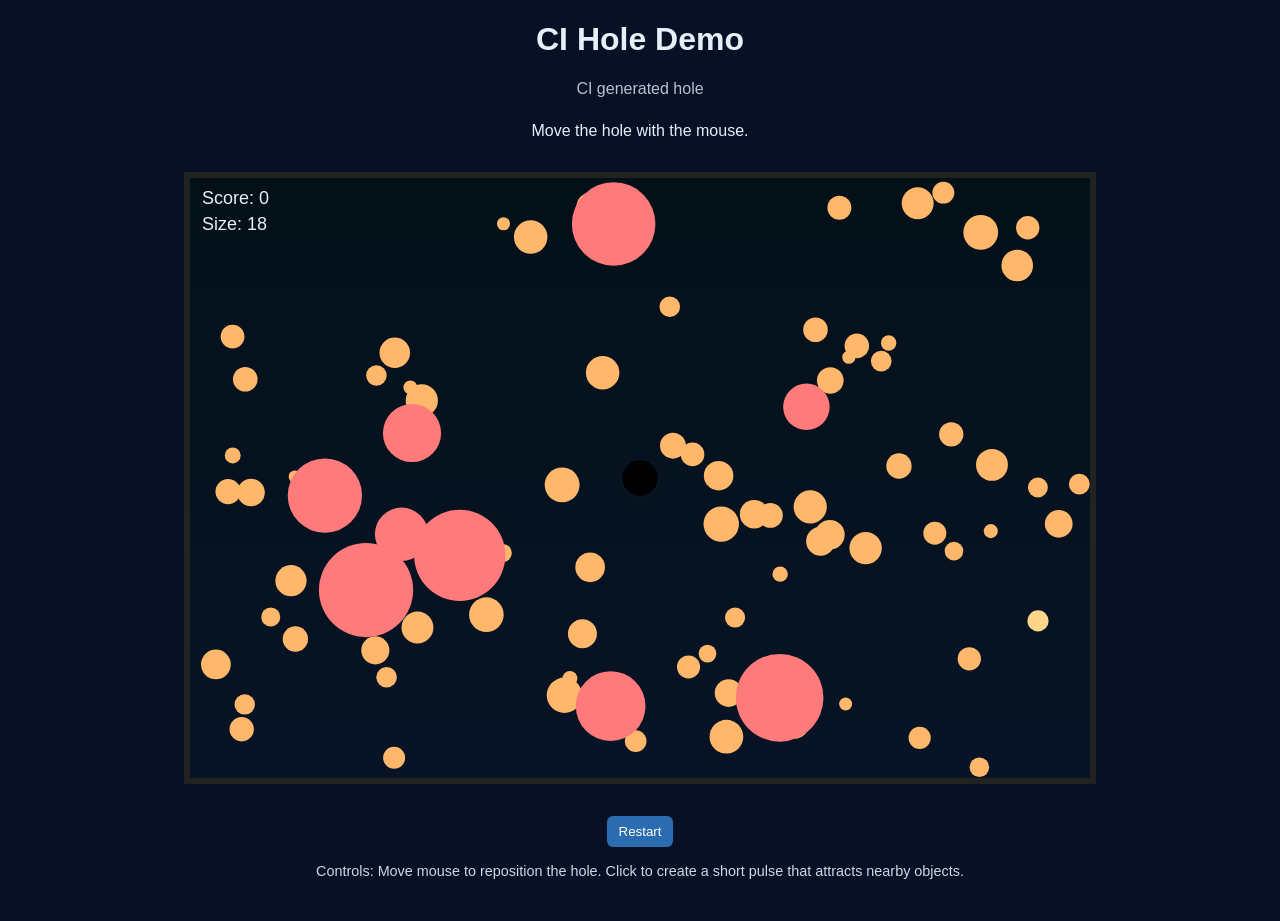
<file: artifact_8814067917/generated_by_ci.html>
<!doctype html>
<html>
<head>
  <meta charset="utf-8" />
  <title>CI Hole Demo</title>
  <meta name="viewport" content="width=device-width,initial-scale=1" />
  <style>
    html,body { height:100%; margin:0; background:#071025; color:#e6eef8; font-family:Inter,Segoe UI,Arial; }
    #game { display:block; margin:24px auto; background:#05111b; border:6px solid #222; max-width:900px; }
    .hud { text-align:center; padding:8px; }
    .btn { background:#2b6cb0; color:white; padding:8px 12px; border-radius:6px; cursor:pointer; border:none; }
    .note { font-size:0.9rem; opacity:0.9 }
  </style>
</head>
<body>
  <div style="max-width:960px;margin:12px auto;text-align:center;">
    <h1>CI Hole Demo</h1>
    <p style="opacity:0.8">CI generated hole</p>
    <div class="hud">Move the hole with the mouse.</div>
    <canvas id="game" width="900" height="600"></canvas>
    <div class="hud"><button id="restart" class="btn">Restart</button></div>
    <div class="hud note">Controls: Move mouse to reposition the hole. Click to create a short pulse that attracts nearby objects.</div>
  </div>
  <!-- Embedded assets for portability -->
  <div style="display:none"><svg xmlns="http://www.w3.org/2000/svg" width="64" height="64" viewBox="0 0 64 64">`n  <circle cx="32" cy="32" r="28" fill="#111" stroke="#fff" stroke-width="2" />`n  <circle cx="24" cy="24" r="6" fill="#ffcc00" />`n</svg>
</div>
<script>

function playPulseSound(){
  try{
    const ctx = new (window.AudioContext || window.webkitAudioContext)();
    const o = ctx.createOscillator();
    const g = ctx.createGain();
    o.type = 'sawtooth'; o.frequency.value = 220;
    g.gain.value = 0.0001;
    o.connect(g); g.connect(ctx.destination);
    const now = ctx.currentTime; g.gain.setValueAtTime(0.0001, now); g.gain.exponentialRampToValueAtTime(0.06, now+0.01);
    o.start(now); g.gain.exponentialRampToValueAtTime(0.0001, now+0.25); o.stop(now+0.3);
  }catch(e){ /* ignore */ }
}

// Hole.io-like simple prototype
const canvas = document.getElementById('game');
const ctx = canvas.getContext('2d');
const W = canvas.width, H = canvas.height;

let mouse = {x: W/2, y: H/2};
let pulse = 0;
canvas.addEventListener('mousemove', e=>{
  const rect = canvas.getBoundingClientRect(); mouse.x = e.clientX - rect.left; mouse.y = e.clientY - rect.top; });
canvas.addEventListener('click', e=>{ pulse = 12; playPulseSound(); });

function rand(min,max){ return min + Math.random()*(max-min); }

let objects = [];
function populate(){ objects = []; // many small items and some large
  for(let i=0;i<80;i++){
    const r = rand(6,18); objects.push({x:rand(r, W-r), y:rand(r, H-r), r: r, color: '#ffb86b', mass: Math.PI*r*r});
  }
  // bigger structures
  for(let i=0;i<10;i++){ const r = rand(22,48); objects.push({x:rand(r,W-r), y:rand(r,H-r), r:r, color:'#ff7b7b', mass: Math.PI*r*r}); }
}

let hole = {x: W/2, y: H/2, r: 18, area: Math.PI*18*18};
let targetArea = hole.area * 10; // win condition
let score = 0;
let win = false;

function reset(){ populate(); hole = {x: W/2, y: H/2, r: 18, area: Math.PI*18*18}; targetArea = hole.area * 10; score = 0; win=false; }
reset();

function update(){ if(win) return;
  // move hole smoothly towards mouse for feel
  hole.x += (mouse.x - hole.x)*0.18; hole.y += (mouse.y - hole.y)*0.18;
  // pulse effect reduces over time
  if(pulse>0) pulse -= 0.5;
  // objects drift slightly
  for(let obj of objects){ obj.x += (Math.random()-0.5)*0.6 + (pulse>0?(hole.x-obj.x)/200:0); obj.y += (Math.random()-0.5)*0.6 + (pulse>0?(hole.y-obj.y)/200:0); }

  // swallowing: if object center within hole radius + small margin -> remove and grow
  for(let i=objects.length-1;i>=0;i--){ const o = objects[i]; const dx = o.x - hole.x, dy = o.y - hole.y; const dist = Math.sqrt(dx*dx+dy*dy);
    if(dist < Math.max(4, hole.r - o.r*0.4)){
      // swallow
      hole.area += o.mass; hole.r = Math.sqrt(hole.area/Math.PI);
      objects.splice(i,1); score += Math.round(o.mass/10);
    }
    // keep objects in bounds
    if(o.x < o.r) o.x = o.r; if(o.x > W-o.r) o.x = W-o.r; if(o.y<o.r) o.y=o.r; if(o.y>H-o.r) o.y=H-o.r;
  }

  if(hole.area >= targetArea){ win = true; }

  // spawn tiny objects occasionally
  if(Math.random() < 0.02) objects.push({x:rand(8,W-8), y:rand(8,H-8), r: rand(6,12), color:'#ffd58a', mass:0});
}

function render(){ ctx.clearRect(0,0,W,H);
  // background
  const g = ctx.createLinearGradient(0,0,0,H); g.addColorStop(0,'#041018'); g.addColorStop(1,'#081426'); ctx.fillStyle=g; ctx.fillRect(0,0,W,H);
  // objects
  for(let o of objects){ ctx.fillStyle = o.color || '#ffa'; ctx.beginPath(); ctx.arc(o.x,o.y,o.r,0,Math.PI*2); ctx.fill(); }
  // hole (draw as dark circle with soft edge)
  const grd = ctx.createRadialGradient(hole.x,hole.y, Math.max(1, hole.r*0.2), hole.x,hole.y,hole.r*1.8);
  grd.addColorStop(0,'rgba(0,0,0,1)'); grd.addColorStop(0.6,'rgba(0,0,0,0.9)'); grd.addColorStop(1,'rgba(0,0,0,0)');
  ctx.fillStyle = grd; ctx.beginPath(); ctx.arc(hole.x,hole.y,hole.r,0,Math.PI*2); ctx.fill();
  // subtle rim
  ctx.strokeStyle = 'rgba(255,255,255,0.03)'; ctx.beginPath(); ctx.arc(hole.x,hole.y,hole.r*1.02,0,Math.PI*2); ctx.stroke();
  // HUD
  ctx.fillStyle='#e6eef8'; ctx.font='18px sans-serif'; ctx.fillText('Score: '+score, 12, 26); ctx.fillText('Size: '+Math.round(hole.r), 12, 52);
  if(win){ ctx.fillStyle='rgba(0,0,0,0.6)'; ctx.fillRect(0,H/2-60,W,120); ctx.fillStyle='#fff'; ctx.font='32px sans-serif'; ctx.fillText('You grew into an Abyss — Level Cleared!', W/2-280, H/2); }
}

function loop(){ update(); render(); requestAnimationFrame(loop); }
requestAnimationFrame(loop);

document.getElementById('restart').onclick = reset;
</script>
</body>
</html>
</file>
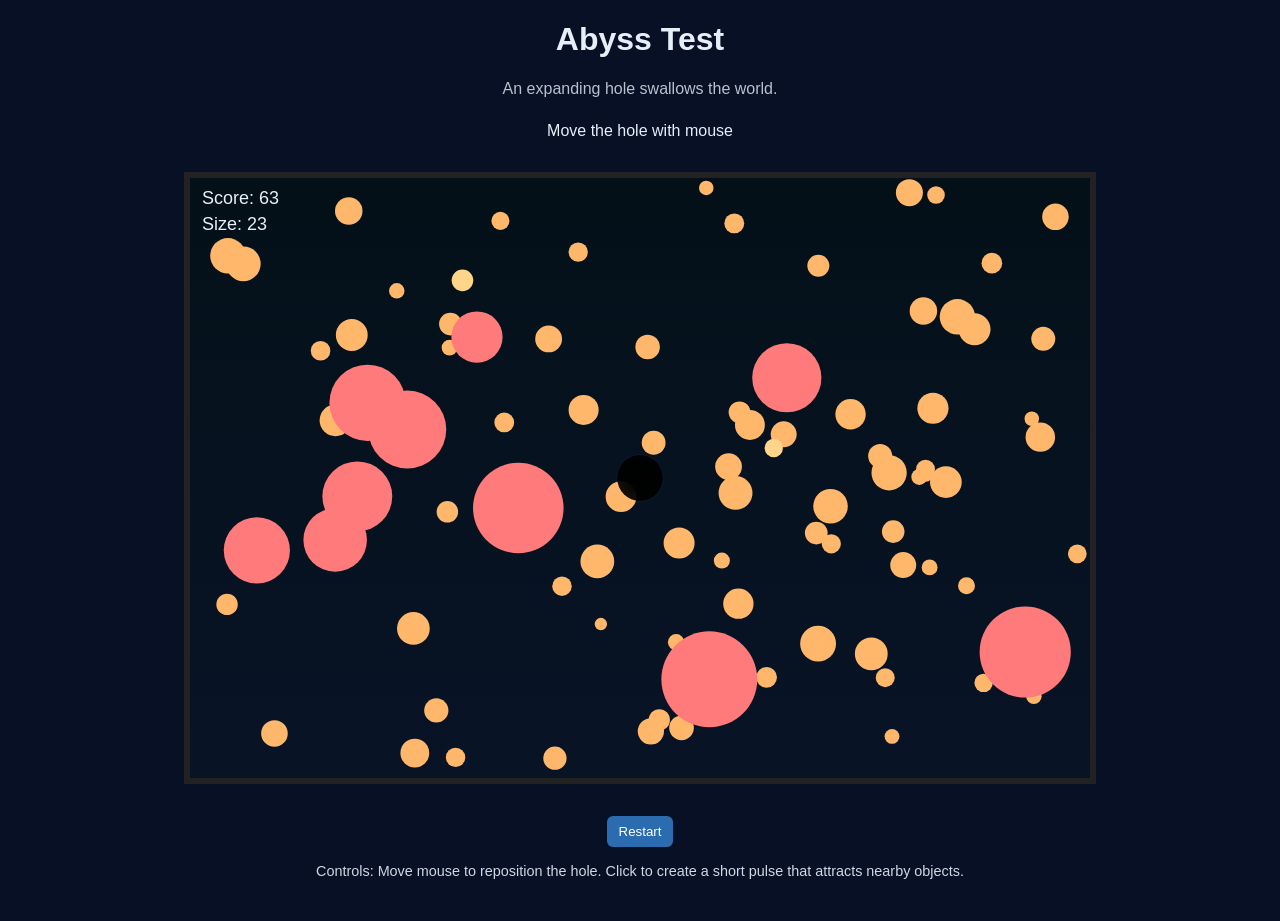
<file: backend/generated_hole_test.html>
<!doctype html>
<html>
<head>
  <meta charset="utf-8" />
  <title>Abyss Test</title>
  <meta name="viewport" content="width=device-width,initial-scale=1" />
  <style>
    html,body { height:100%; margin:0; background:#071025; color:#e6eef8; font-family:Inter,Segoe UI,Arial; }
    #game { display:block; margin:24px auto; background:#05111b; border:6px solid #222; max-width:900px; }
    .hud { text-align:center; padding:8px; }
    .btn { background:#2b6cb0; color:white; padding:8px 12px; border-radius:6px; cursor:pointer; border:none; }
    .note { font-size:0.9rem; opacity:0.9 }
  </style>
</head>
<body>
  <div style="max-width:960px;margin:12px auto;text-align:center;">
    <h1>Abyss Test</h1>
    <p style="opacity:0.8">An expanding hole swallows the world.</p>
    <div class="hud">Move the hole with mouse</div>
    <canvas id="game" width="900" height="600"></canvas>
    <div class="hud"><button id="restart" class="btn">Restart</button></div>
    <div class="hud note">Controls: Move mouse to reposition the hole. Click to create a short pulse that attracts nearby objects.</div>
  </div>
<script>
// Hole.io-like simple prototype
const canvas = document.getElementById('game');
const ctx = canvas.getContext('2d');
const W = canvas.width, H = canvas.height;

let mouse = {x: W/2, y: H/2};
let pulse = 0;
canvas.addEventListener('mousemove', e=>{
  const rect = canvas.getBoundingClientRect(); mouse.x = e.clientX - rect.left; mouse.y = e.clientY - rect.top; });
canvas.addEventListener('click', e=>{ pulse = 12; });

function rand(min,max){ return min + Math.random()*(max-min); }

let objects = [];
function populate(){ objects = []; // many small items and some large
  for(let i=0;i<80;i++){
    const r = rand(6,18); objects.push({x:rand(r, W-r), y:rand(r, H-r), r: r, color: '#ffb86b', mass: Math.PI*r*r});
  }
  // bigger structures
  for(let i=0;i<10;i++){ const r = rand(22,48); objects.push({x:rand(r,W-r), y:rand(r,H-r), r:r, color:'#ff7b7b', mass: Math.PI*r*r}); }
}

let hole = {x: W/2, y: H/2, r: 18, area: Math.PI*18*18};
let targetArea = hole.area * 10; // win condition
let score = 0;
let win = false;

function reset(){ populate(); hole = {x: W/2, y: H/2, r: 18, area: Math.PI*18*18}; targetArea = hole.area * 10; score = 0; win=false; }
reset();

function update(){ if(win) return;
  // move hole smoothly towards mouse for feel
  hole.x += (mouse.x - hole.x)*0.18; hole.y += (mouse.y - hole.y)*0.18;
  // pulse effect reduces over time
  if(pulse>0) pulse -= 0.5;
  // objects drift slightly
  for(let obj of objects){ obj.x += (Math.random()-0.5)*0.6 + (pulse>0?(hole.x-obj.x)/200:0); obj.y += (Math.random()-0.5)*0.6 + (pulse>0?(hole.y-obj.y)/200:0); }

  // swallowing: if object center within hole radius + small margin -> remove and grow
  for(let i=objects.length-1;i>=0;i--){ const o = objects[i]; const dx = o.x - hole.x, dy = o.y - hole.y; const dist = Math.sqrt(dx*dx+dy*dy);
    if(dist < Math.max(4, hole.r - o.r*0.4)){
      // swallow
      hole.area += o.mass; hole.r = Math.sqrt(hole.area/Math.PI);
      objects.splice(i,1); score += Math.round(o.mass/10);
    }
    // keep objects in bounds
    if(o.x < o.r) o.x = o.r; if(o.x > W-o.r) o.x = W-o.r; if(o.y<o.r) o.y=o.r; if(o.y>H-o.r) o.y=H-o.r;
  }

  if(hole.area >= targetArea){ win = true; }

  // spawn tiny objects occasionally
  if(Math.random() < 0.02) objects.push({x:rand(8,W-8), y:rand(8,H-8), r: rand(6,12), color:'#ffd58a', mass:0});
}

function render(){ ctx.clearRect(0,0,W,H);
  // background
  const g = ctx.createLinearGradient(0,0,0,H); g.addColorStop(0,'#041018'); g.addColorStop(1,'#081426'); ctx.fillStyle=g; ctx.fillRect(0,0,W,H);
  // objects
  for(let o of objects){ ctx.fillStyle = o.color || '#ffa'; ctx.beginPath(); ctx.arc(o.x,o.y,o.r,0,Math.PI*2); ctx.fill(); }
  // hole (draw as dark circle with soft edge)
  const grd = ctx.createRadialGradient(hole.x,hole.y, Math.max(1, hole.r*0.2), hole.x,hole.y,hole.r*1.8);
  grd.addColorStop(0,'rgba(0,0,0,1)'); grd.addColorStop(0.6,'rgba(0,0,0,0.9)'); grd.addColorStop(1,'rgba(0,0,0,0)');
  ctx.fillStyle = grd; ctx.beginPath(); ctx.arc(hole.x,hole.y,hole.r,0,Math.PI*2); ctx.fill();
  // subtle rim
  ctx.strokeStyle = 'rgba(255,255,255,0.03)'; ctx.beginPath(); ctx.arc(hole.x,hole.y,hole.r*1.02,0,Math.PI*2); ctx.stroke();
  // HUD
  ctx.fillStyle='#e6eef8'; ctx.font='18px sans-serif'; ctx.fillText('Score: '+score, 12, 26); ctx.fillText('Size: '+Math.round(hole.r), 12, 52);
  if(win){ ctx.fillStyle='rgba(0,0,0,0.6)'; ctx.fillRect(0,H/2-60,W,120); ctx.fillStyle='#fff'; ctx.font='32px sans-serif'; ctx.fillText('You grew into an Abyss — Level Cleared!', W/2-280, H/2); }
}

function loop(){ update(); render(); requestAnimationFrame(loop); }
requestAnimationFrame(loop);

document.getElementById('restart').onclick = reset;
</script>
</body>
</html>
</file>
